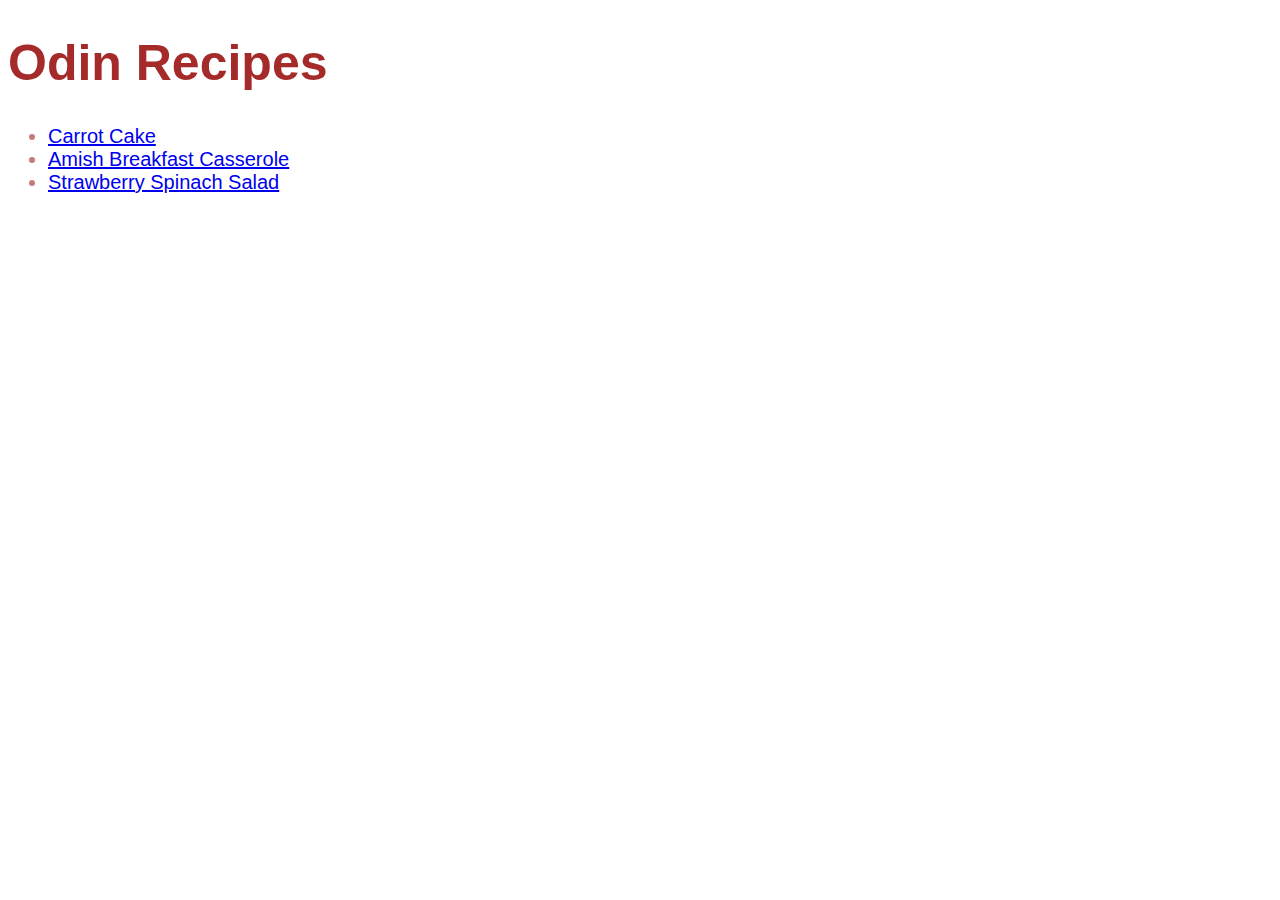
<file: index.html>
<!DOCTYPE html>
<html lang="en">
<head>
    <meta charset="UTF-8">
    <title>Odin Recipes</title>
    <link rel="stylesheet" href="css/styles.css">
</head>

<body>
    <!-- 'Odin Recipes' as h1 heading -->
    <h1 id="odin">Odin Recipes</h1>
    <!-- Unordered list of relative links to each recipe page -->
    <ul id="recipe-list">
        <li><a href="recipes/carrot-cake.html">Carrot Cake</a></li>
        <li><a href="recipes/casserole.html">Amish Breakfast Casserole</a></li>
        <li><a href="recipes/salad.html">Strawberry Spinach Salad</a></li>
    </ul>
    
</body>

</html>
</file>
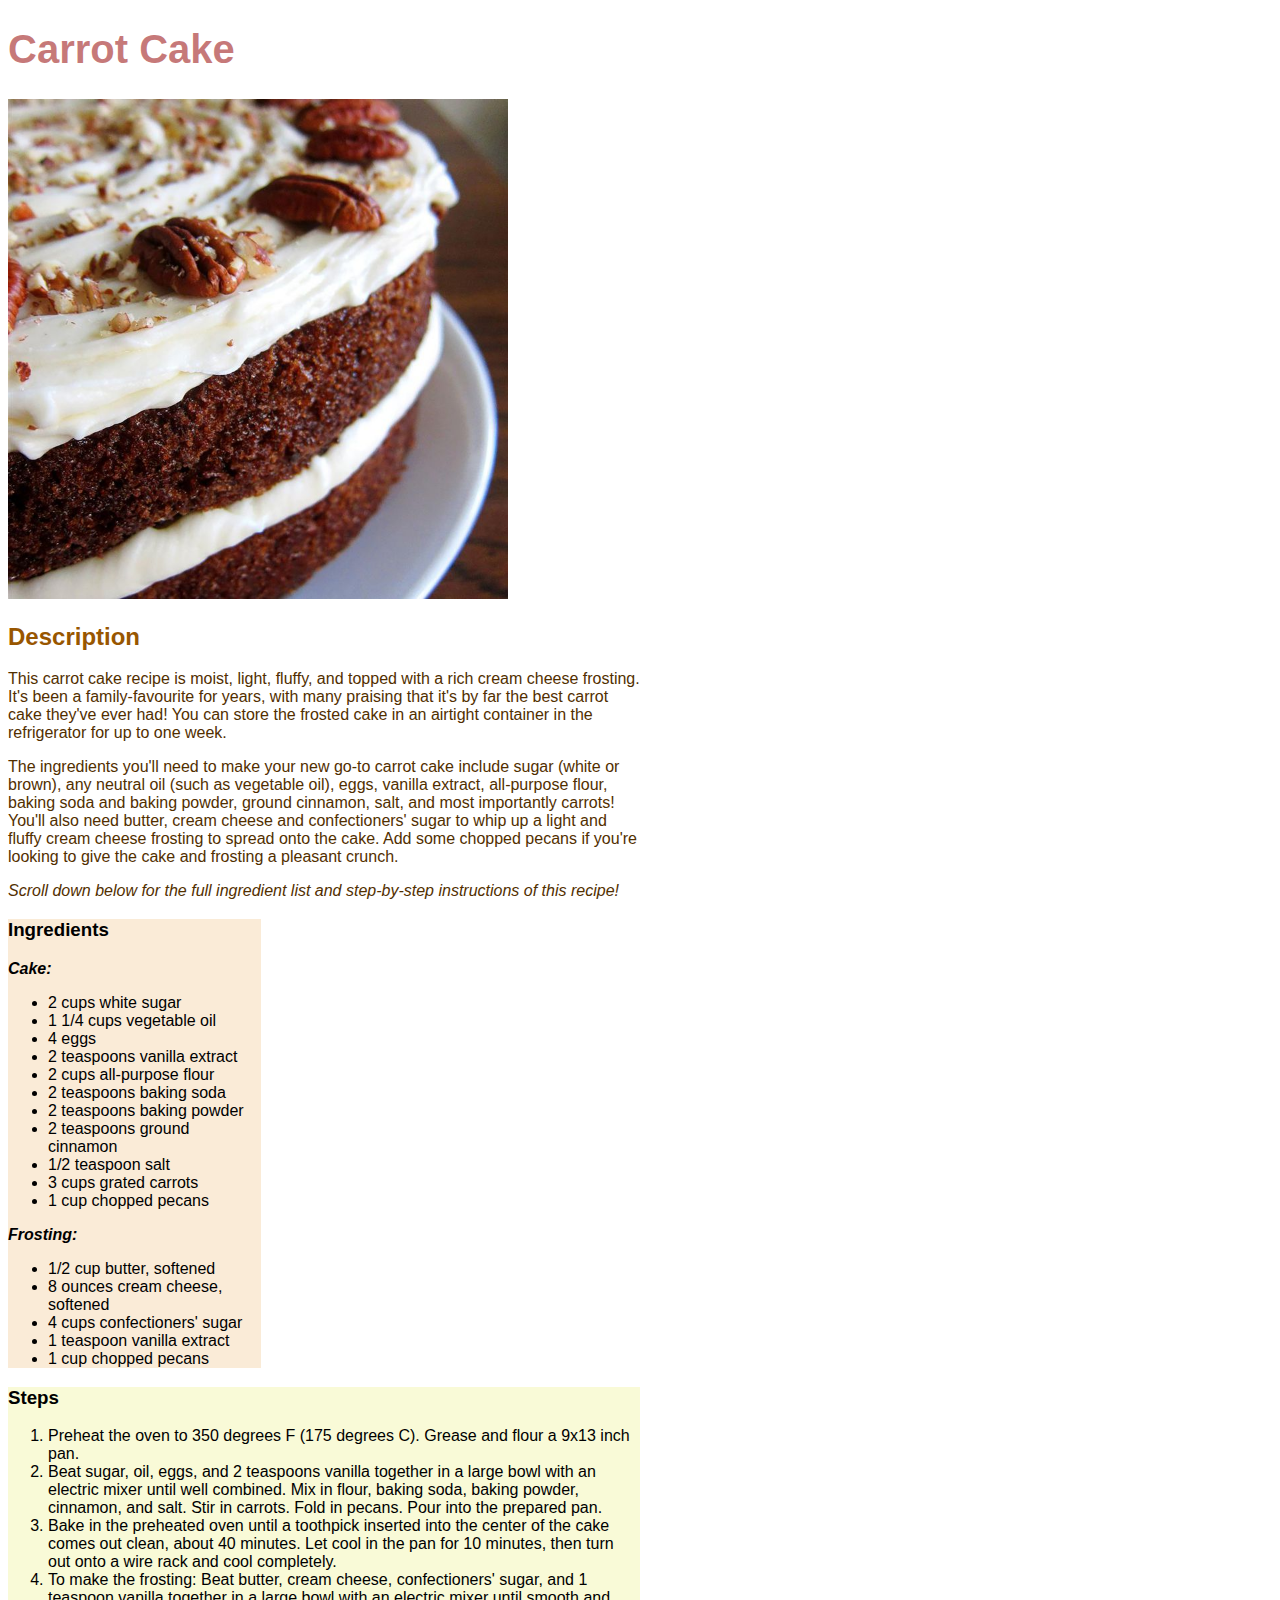
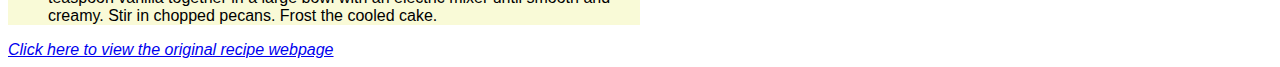
<file: recipes/carrot-cake.html>
<!DOCTYPE html>
<html lang="en">
<head>
    <meta charset="UTF-8">
    <title>Carrot Cake</title>
    <link rel="stylesheet" href="../css/styles.css">
</head>

<body>
    <!-- Recipe name as h1 heading -->
    <h1>Carrot Cake</h1>

    <!-- Inserts carrot-cake.jpg image below h1 heading -->
    <img src="../img/carrot-cake.jpg" alt="A closeup of a whole carrot cake with frosting and pecans on top (Photo by Sarah Dipity)">

    <!-- 'Description' h2 heading followed by two paragraphs describing the recipe -->
    <h2>Description</h2>

    <div class="desc">
        <p>This carrot cake recipe is moist, light, fluffy, and topped with a rich cream cheese frosting. It's been a family-favourite for years, with many praising that it's by far the best carrot cake they've ever had! You can store the frosted cake in an airtight container in the refrigerator for up to one week.</p> 

        <p>The ingredients you'll need to make your new go-to carrot cake include sugar (white or brown), any neutral oil (such as vegetable oil), eggs, vanilla extract, all-purpose flour, baking soda and baking powder, ground cinnamon, salt, and most importantly carrots! You'll also need butter, cream cheese and confectioners' sugar to whip up a light and fluffy cream cheese frosting to spread onto the cake. Add some chopped pecans if you're looking to give the cake and frosting a pleasant crunch. </p>

        <p><em>Scroll down below for the full ingredient list and step-by-step instructions of this recipe!</em></p>
    </div>

    <div class="ing">
        <!-- 'Ingredients' h3 heading -->
        <h3>Ingredients</h3>
        <!-- 'Cake:' text followed by unordered list of ingredients for the cake -->
        <p><strong><em>Cake:</em></strong></p>
        <ul>
            <li>2 cups white sugar</li>
            <li>1 1/4 cups vegetable oil</li>
            <li>4 eggs</li>
            <li>2 teaspoons vanilla extract</li>
            <li>2 cups all-purpose flour</li>
            <li>2 teaspoons baking soda</li>
            <li>2 teaspoons baking powder</li>
            <li>2 teaspoons ground cinnamon</li>
            <li>1/2 teaspoon salt</li>
            <li>3 cups grated carrots</li>
            <li>1 cup chopped pecans</li>
        </ul>
        <!-- 'Frosting:' text followed by unordered list of ingredients for the frosting -->
        <p><strong><em>Frosting:</em></strong></p>
        <ul>
            <li>1/2 cup butter, softened</li>
            <li>8 ounces cream cheese, softened</li>
            <li>4 cups confectioners' sugar</li>
            <li>1 teaspoon vanilla extract</li>
            <li>1 cup chopped pecans</li>
        </ul>
    </div>

    <!-- 'Steps' h3 heading followed by ordered list of steps to make the recipe -->
    <div class="steps">
        <h3>Steps</h3>
        <ol>
            <li>Preheat the oven to 350 degrees F (175 degrees C). Grease and flour a 9x13 inch pan.</li>
            <li>Beat sugar, oil, eggs, and 2 teaspoons vanilla together in a large bowl with an electric mixer until well combined. Mix in flour, baking soda, baking powder, cinnamon, and salt. Stir in carrots. Fold in pecans. Pour into the prepared pan.</li>
            <li>Bake in the preheated oven until a toothpick inserted into the center of the cake comes out clean, about 40 minutes. Let cool in the pan for 10 minutes, then turn out onto a wire rack and cool completely.</li>
            <li>To make the frosting: Beat butter, cream cheese, confectioners' sugar, and 1 teaspoon vanilla together in a large bowl with an electric mixer until smooth and creamy. Stir in chopped pecans. Frost the cooled cake.</li>
        </ol>
    </div>

    <!-- Absolute link to original recipe webpage -->
    <a href="https://www.allrecipes.com/recipe/7402/carrot-cake-iii/"><em>Click here to view the original recipe webpage</em></a>

</body>

</html>
</file>
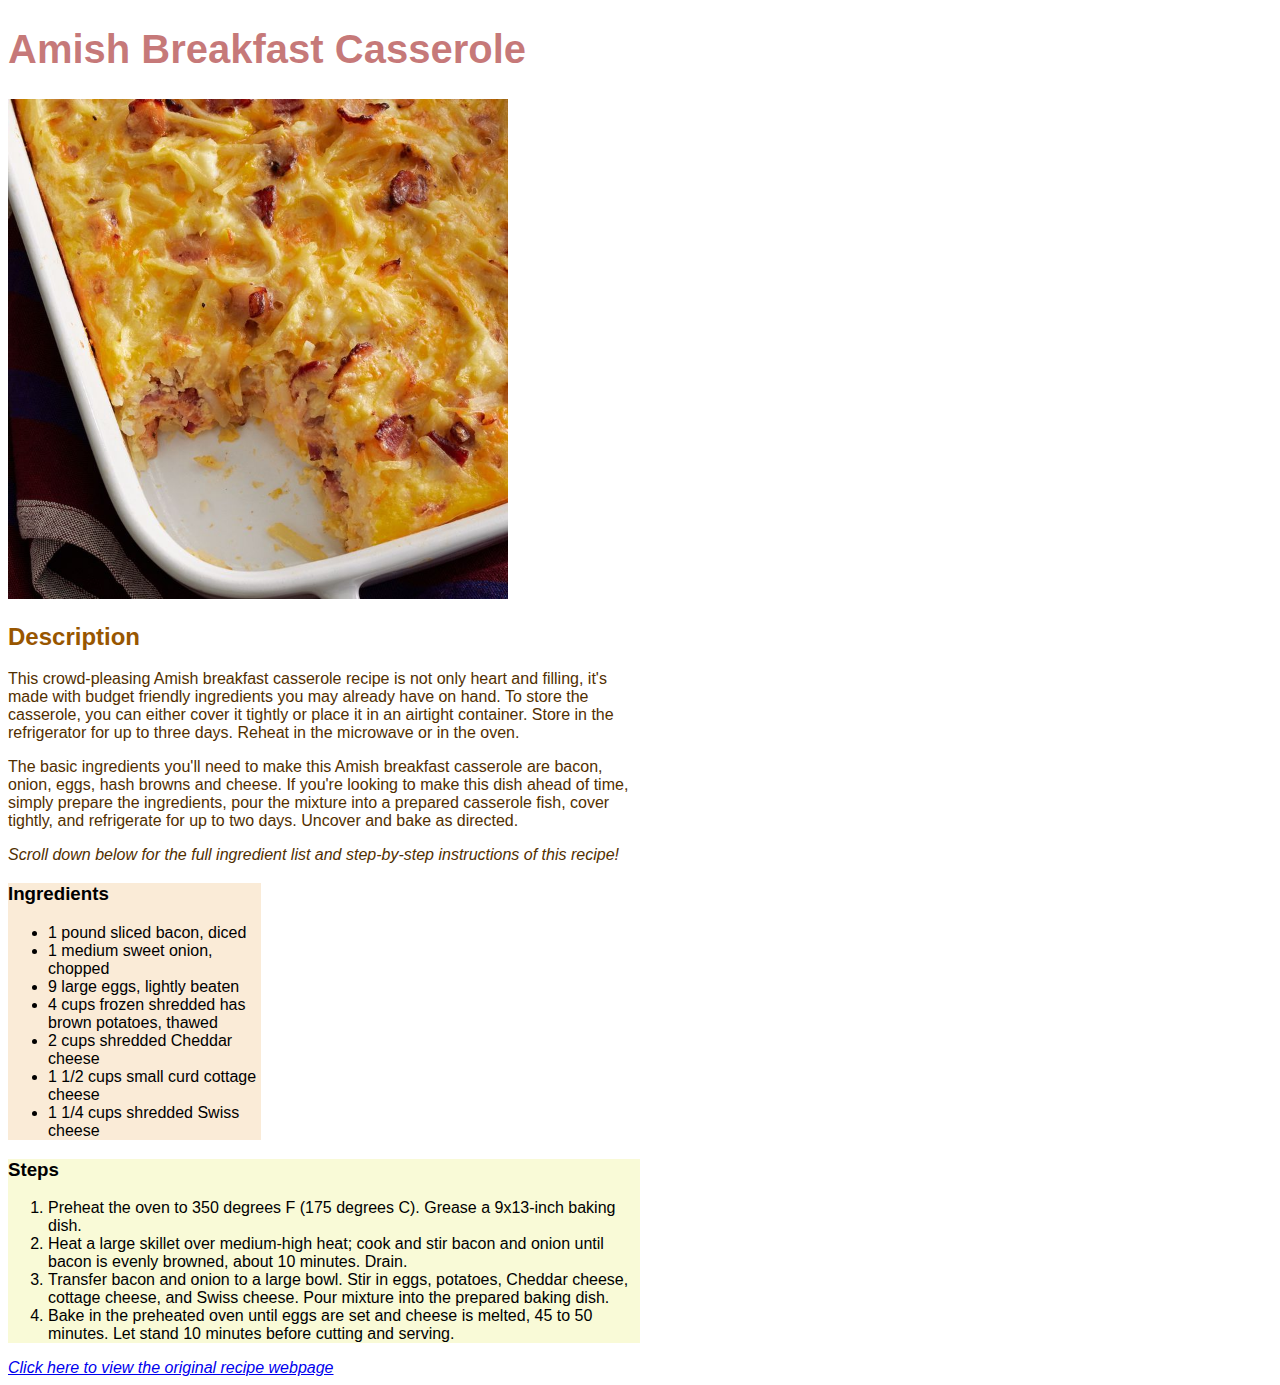
<file: recipes/casserole.html>
<!DOCTYPE html>
<html lang="en">
<head>
    <meta charset="UTF-8">
    <title>Amish Breakfast Casserole</title>
    <link rel="stylesheet" href="../css/styles.css">
</head>

<body>
    <!-- Recipe name as h1 heading -->
    <h1>Amish Breakfast Casserole</h1>

    <!-- Inserts casserole.jpg image below h1 heading -->
    <img src="../img/casserole.jpg" alt="A closeup of a casserole with a scoop already taken out of it (Photo by Dotdash Meredith Food Studios)">

    <!-- 'Description' h2 heading followed by two paragraphs describing the recipe -->
    <h2>Description</h2>

    <div class="desc">
        <p>This crowd-pleasing Amish breakfast casserole recipe is not only heart and filling, it's made with budget friendly ingredients you may already have on hand. To store the casserole, you can either cover it tightly or place it in an airtight container. Store in the refrigerator for up to three days. Reheat in the microwave or in the oven.</p> 
        
        <p>The basic ingredients you'll need to make this Amish breakfast casserole are bacon, onion, eggs, hash browns and cheese. If you're looking to make this dish ahead of time, simply prepare the ingredients, pour the mixture into a prepared casserole fish, cover tightly, and refrigerate for up to two days. Uncover and bake as directed.</p>

        <p><em>Scroll down below for the full ingredient list and step-by-step instructions of this recipe!</em></p>
    </div>

    <div class="ing">
        <!-- 'Ingredients' h3 heading followed by unordered list of ingredients for the recipe -->
        <h3>Ingredients</h3>
        <ul>
            <li>1 pound sliced bacon, diced</li>
            <li>1 medium sweet onion, chopped</li>
            <li>9 large eggs, lightly beaten</li>
            <li>4 cups frozen shredded has brown potatoes, thawed</li>
            <li>2 cups shredded Cheddar cheese</li>
            <li>1 1/2 cups small curd cottage cheese</li>
            <li>1 1/4 cups shredded Swiss cheese</li>
        </ul>
    </div>
   

    <!-- 'Steps' h3 heading followed by ordered list of steps to make the recipe -->
    <div class="steps">
        <h3>Steps</h3>
        <ol>
            <li>Preheat the oven to 350 degrees F (175 degrees C). Grease a 9x13-inch baking dish.</li>
            <li>Heat a large skillet over medium-high heat; cook and stir bacon and onion until bacon is evenly browned, about 10 minutes. Drain.</li>
            <li>Transfer bacon and onion to a large bowl. Stir in eggs, potatoes, Cheddar cheese, cottage cheese, and Swiss cheese. Pour mixture into the prepared baking dish.</li>
            <li>Bake in the preheated oven until eggs are set and cheese is melted, 45 to 50 minutes. Let stand 10 minutes before cutting and serving.</li>
        </ol>
    </div>
    
    <!-- Absolute link to original recipe webpage -->
    <a href="https://www.allrecipes.com/recipe/229150/cheesy-amish-breakfast-casserole/"><em>Click here to view the original recipe webpage</em></a>

</body>

</html>
</file>
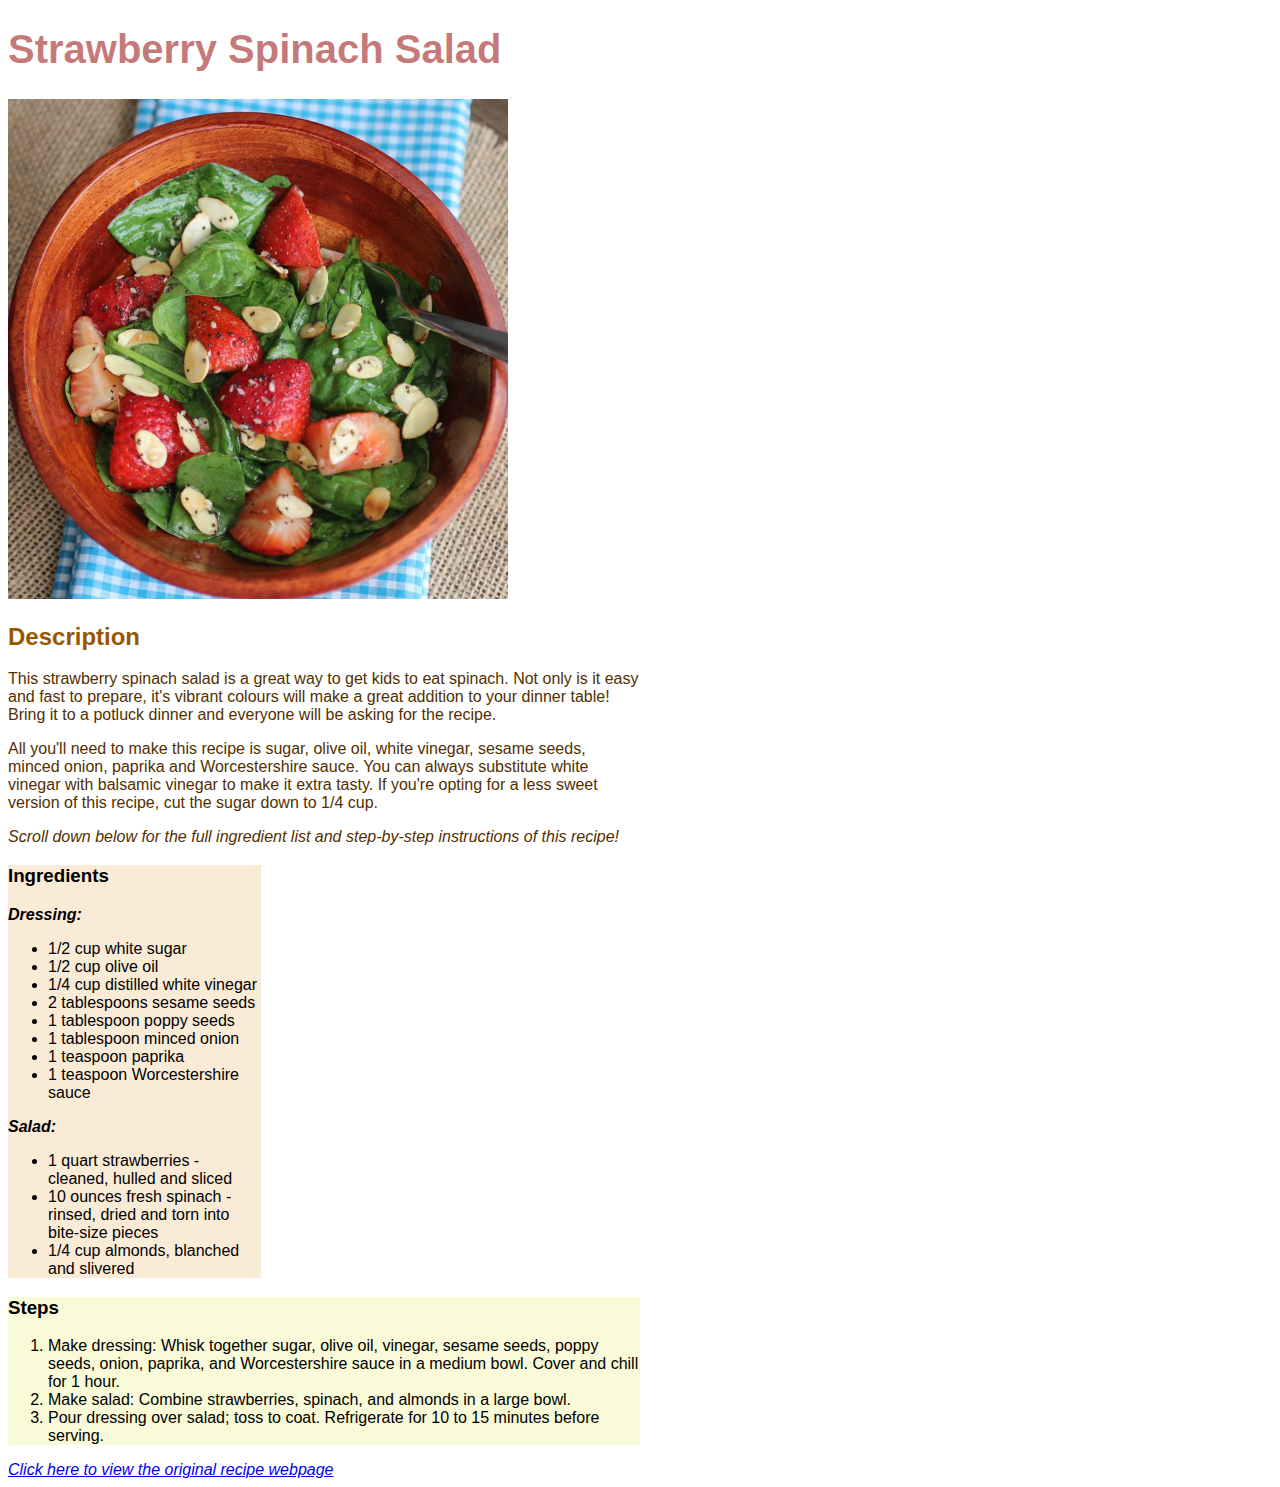
<file: recipes/salad.html>
<!DOCTYPE html>
<html lang="en">
<head>
    <meta charset="UTF-8">
    <title>Strawberry Spinach Salad</title>
    <link rel="stylesheet" href="../css/styles.css">
</head>

<body>
    <!-- Recipe name as h1 heading -->
    <h1>Strawberry Spinach Salad</h1>

    <!-- Inserts salad.jpg image below h1 heading -->
    <img src="../img/salad.jpg" alt="A bird's eye veiw shot of a salad with spinach, strawberries and sliced almonds (Photo from allrecipes.com)">

    <!-- 'Description' h2 heading followed by two paragraphs describing the recipe -->
    <h2>Description</h2>

    <div class="desc">
        <p>This strawberry spinach salad is a great way to get kids to eat spinach. Not only is it easy and fast to prepare, it's vibrant colours will make a great addition to your dinner table! Bring it to a potluck dinner and everyone will be asking for the recipe. </p> 
        
        <p>All you'll need to make this recipe is sugar, olive oil, white vinegar, sesame seeds, minced onion, paprika and Worcestershire sauce. You can always substitute white vinegar with balsamic vinegar to make it extra tasty. If you're opting for a less sweet version of this recipe, cut the sugar down to 1/4 cup. </p>

        <p><em>Scroll down below for the full ingredient list and step-by-step instructions of this recipe!</em></p>
    </div>
    
    <div class="ing">
        <!-- 'Ingredients' h3 heading -->
        <h3>Ingredients</h3>
        <!-- 'Dressing:' text followed by unordered list of ingredients for the dressing -->
        <p><strong><em>Dressing:</em></strong></p>
        <ul>
            <li>1/2 cup white sugar</li>
            <li>1/2 cup olive oil</li>
            <li>1/4 cup distilled white vinegar</li>
            <li>2 tablespoons sesame seeds</li>
            <li>1 tablespoon poppy seeds</li>
            <li>1 tablespoon minced onion</li>
            <li>1 teaspoon paprika</li>
            <li>1 teaspoon Worcestershire sauce</li>
        </ul>
        <!-- 'Salad:' text followed by unordered list of ingredients for the salad -->
        <p><strong><em>Salad:</em></strong></p>
        <ul>
            <li>1 quart strawberries - cleaned, hulled and sliced</li>
            <li>10 ounces fresh spinach - rinsed, dried and torn into bite-size pieces</li>
            <li>1/4 cup almonds, blanched and slivered</li>
        </ul>
    </div>
    

    <!-- 'Steps' h3 heading followed by ordered list of steps to make the recipe -->
    <div class="steps">
        <h3>Steps</h3>
        <ol>
            <li>Make dressing: Whisk together sugar, olive oil, vinegar, sesame seeds, poppy seeds, onion, paprika, and Worcestershire sauce in a medium bowl. Cover and chill for 1 hour.</li>
            <li>Make salad: Combine strawberries, spinach, and almonds in a large bowl.</li>
            <li>Pour dressing over salad; toss to coat. Refrigerate for 10 to 15 minutes before serving.</li>
        </ol>
    </div>
    
    <!-- Absolute link to original recipe webpage -->
    <a href="https://www.allrecipes.com/recipe/14276/strawberry-spinach-salad-i/"><em>Click here to view the original recipe webpage</em></a>

</body>

</html>
</file>
<file: css/styles.css>
h1 {
    font-family: 'Lucida Sans', 'Lucida Sans Regular', 'Lucida Grande', 'Lucida Sans Unicode', Geneva, Verdana, sans-serif;
    color: rgba(165, 42, 42, 0.625);
    font-size: 40px;
}

#odin {
    font-size: 50px;
    color: brown;
}

#recipe-list {
    font-size: 20px;
    color: rgba(165, 42, 42, 0.625);
}

body {
    font-family: Arial, Helvetica, sans-serif;
}

img {
    width: 500px;
    height: auto;
}

.desc {
    color: rgb(82, 47, 0);
    width: 50%;
}

h2 {
    color: rgb(152, 86, 0);
    font-family: 'Lucida Sans', 'Lucida Sans Regular', 'Lucida Grande', 'Lucida Sans Unicode', Geneva, Verdana, sans-serif;
}

.steps {
    width: 50%;
    background-color: rgb(249, 250, 215);
}

h3 {
    font-family: 'Lucida Sans', 'Lucida Sans Regular', 'Lucida Grande', 'Lucida Sans Unicode', Geneva, Verdana, sans-serif;
}

.ing {
    width: 20%;
    background-color: antiquewhite;
}
</file>
